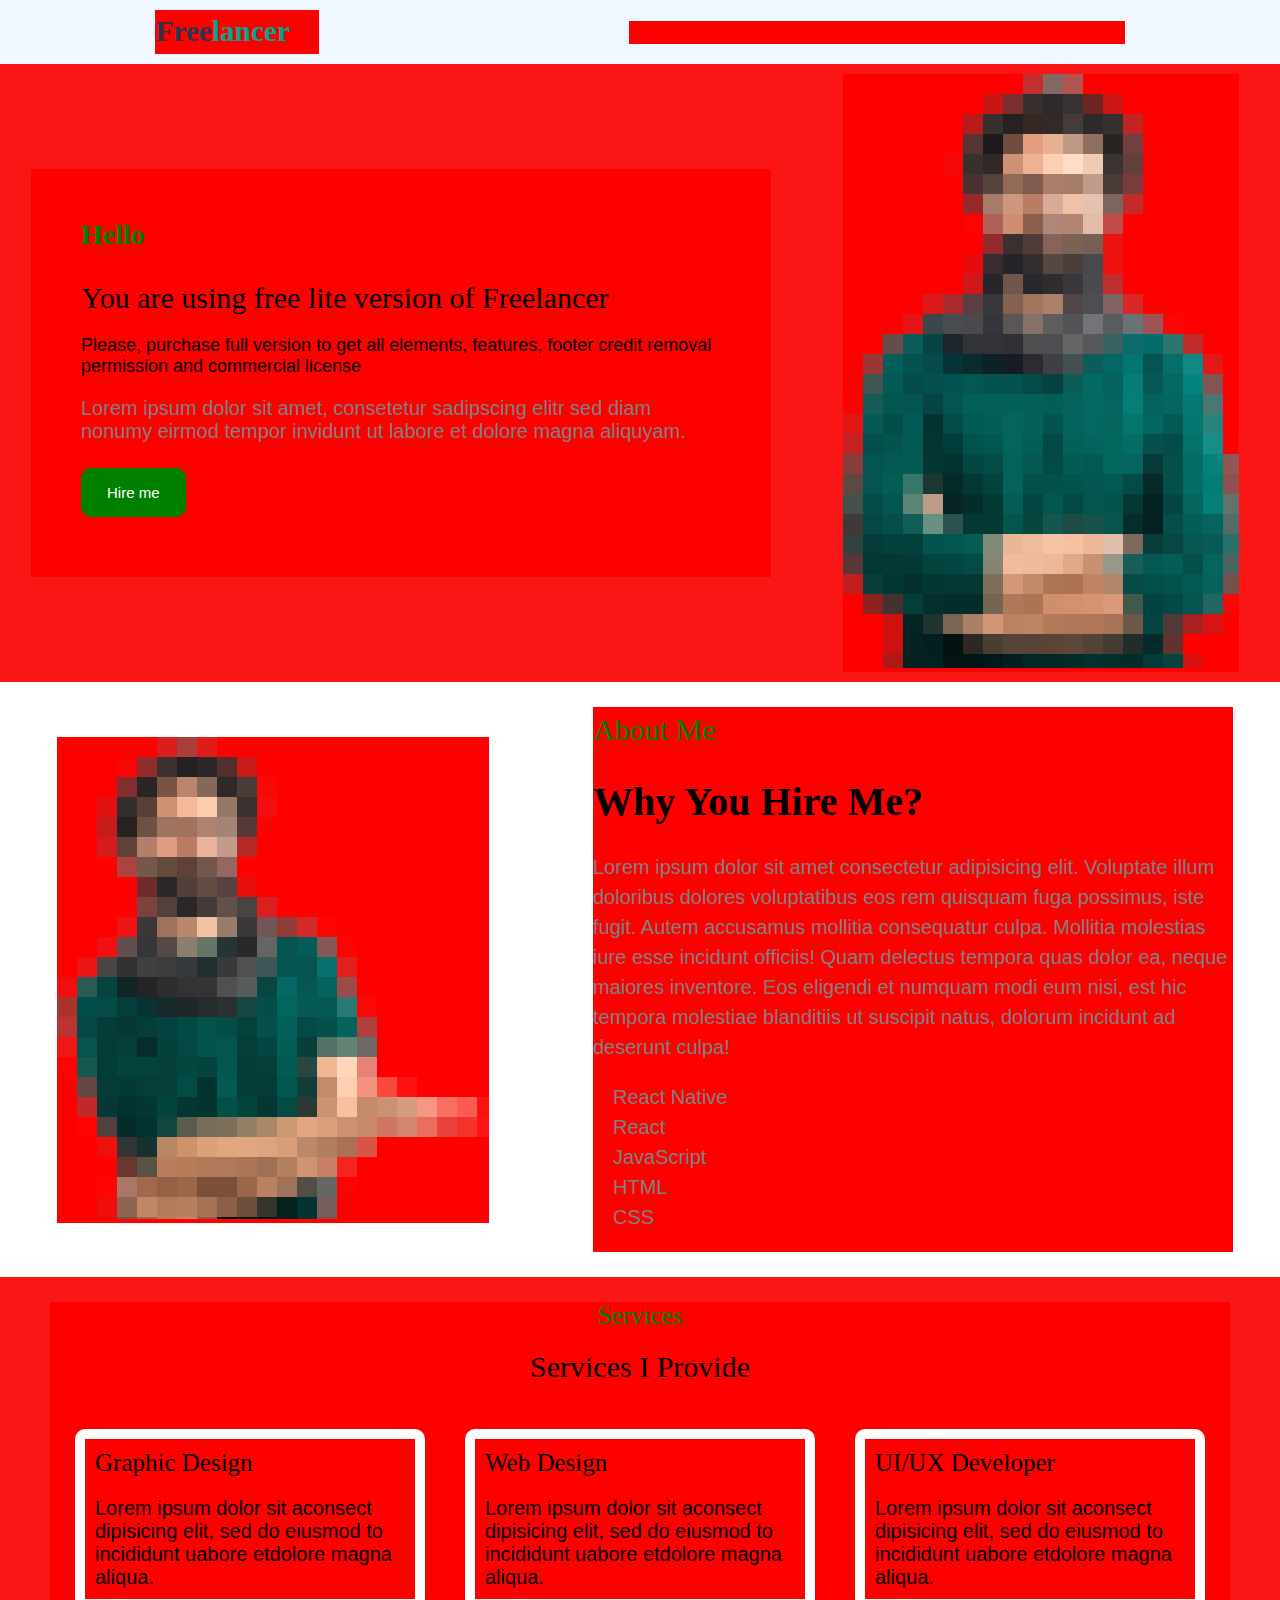
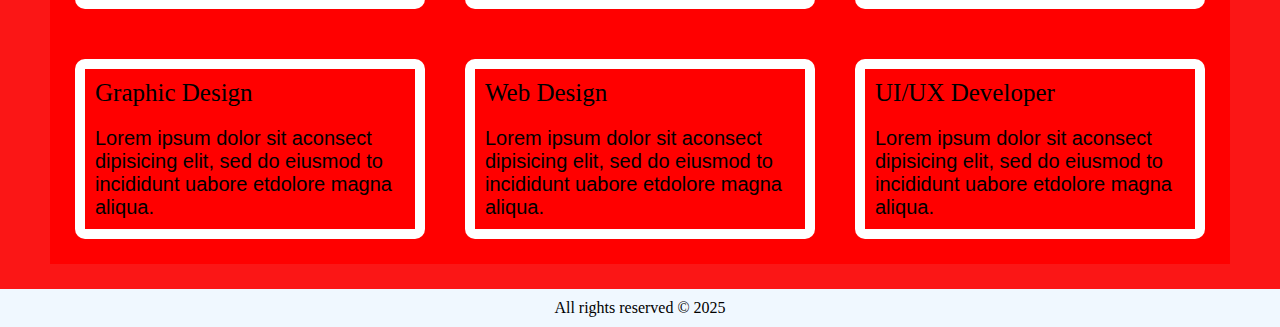
<file: about.html>
<!DOCTYPE html>
<html lang="en">
  <head>
    <meta charset="UTF-8" />
    <meta name="viewport" content="width=device-width, initial-scale=1.0" />
    <link rel="stylesheet" href="/styles.css" />
    <title>Portfolio</title>
  </head>
  <body>
    <header id="header_container">
      <div>
        <img src="logo.svg" alt="profile" height="40px" />
      </div>
      <nav>
        <button class="nav_toggle" aria-label="Toggle navigation">
          &#9776;
        </button>
        <ul class="nav_container">
          <li class="nav_items">Home</li>
          <li class="nav_items">About</li>
          <li class="nav_items">Services</li>
          <li class="nav_items">Experience</li>
        </ul>
      </nav>
    </header>
    <section id="main_intro">
      <div id="heloo_container">
        <h2 class="hello">Hello</h2>
        <h1 class="version_Freelancer">
          You are using free lite version of Freelancer
        </h1>
        <h5 class="full_version">
          Please, purchase full version to get all elements, features, footer
          credit removal permission and commercial license
        </h5>
        <p class="lorem">
          Lorem ipsum dolor sit amet, consetetur sadipscing elitr sed diam
          nonumy eirmod tempor invidunt ut labore et dolore magna aliquyam.
        </p>

        <div id="button_hireme">
          <button class="bt_hireme">Hire me</button>
        </div>
      </div>

      <div id="my_pic">
        <img src="hero.png" alt="hero_img" />
      </div>
    </section>
    <section id="about_me">
      <div id="about_imgcontainer">
        <img src="about_hero.png" alt="about_img" />
      </div>
      <div id="about_me_container">
        <h2 class="about_me_title">About Me</h2>
        <h3 class="why_hireme">Why You Hire Me?</h3>
        <p class="about_me_para">
          Lorem ipsum dolor sit amet consectetur adipisicing elit. Voluptate
          illum doloribus dolores voluptatibus eos rem quisquam fuga possimus,
          iste fugit. Autem accusamus mollitia consequatur culpa. Mollitia
          molestias iure esse incidunt officiis! Quam delectus tempora quas
          dolor ea, neque maiores inventore. Eos eligendi et numquam modi eum
          nisi, est hic tempora molestiae blanditiis ut suscipit natus, dolorum
          incidunt ad deserunt culpa!
        </p>

        <div>
          <ul class="skills">
            <li class="skills_items">React Native</li>
            <li class="skills_items">React</li>
            <li class="skills_items">JavaScript</li>
            <li class="skills_items">HTML</li>
            <li class="skills_items">CSS</li>
          </ul>
        </div>
      </div>
    </section>
    <section id="services_container">
      <div class="services_heading">
        <h3>Services</h3>
        <h2>Services I Provide</h2>
      </div>

      <div>
        <div class="services_subcontainers">
          <div class="services_each">
            <h2 class="service_title">Graphic Design</h2>
            <p class="service_para">
              Lorem ipsum dolor sit aconsect dipisicing elit, sed do eiusmod to
              incididunt uabore etdolore magna aliqua.
            </p>
          </div>
          <div class="services_each">
            <h2 class="service_title">Web Design</h2>
            <p class="service_para">
              Lorem ipsum dolor sit aconsect dipisicing elit, sed do eiusmod to
              incididunt uabore etdolore magna aliqua.
            </p>
          </div>
          <div class="services_each">
            <h2 class="service_title">UI/UX Developer</h2>
            <p class="service_para">
              Lorem ipsum dolor sit aconsect dipisicing elit, sed do eiusmod to
              incididunt uabore etdolore magna aliqua.
            </p>
          </div>
        </div>

        <div class="services_subcontainers">
          <div class="services_each">
            <h2 class="service_title">Graphic Design</h2>
            <p class="service_para">
              Lorem ipsum dolor sit aconsect dipisicing elit, sed do eiusmod to
              incididunt uabore etdolore magna aliqua.
            </p>
          </div>
          <div class="services_each">
            <h2 class="service_title">Web Design</h2>
            <p class="service_para">
              Lorem ipsum dolor sit aconsect dipisicing elit, sed do eiusmod to
              incididunt uabore etdolore magna aliqua.
            </p>
          </div>
          <div class="services_each">
            <h2 class="service_title">UI/UX Developer</h2>
            <p class="service_para">
              Lorem ipsum dolor sit aconsect dipisicing elit, sed do eiusmod to
              incididunt uabore etdolore magna aliqua.
            </p>
          </div>
        </div>
      </div>
    </section>

    <footer>All rights reserved &copy; 2025</footer>
  </body>
</html>
</file>
<file: styles.css>
* {
    margin: 0%;
    background-color: red;
}

#header_container {
    display: flex;
    flex-direction: row;
    justify-content: space-around;
    align-items: center;
    background-color: aliceblue;
    padding: 10px 0px;
}

.nav_container {
    display: flex;
    flex-direction: row;
    justify-content: space-around;
    align-items: center;
    list-style-type: none;
}

.nav_items {
    padding: 0px 25px;
    font-size: 1.25rem;
    color:red;
}

.nav_items:hover {
    text-decoration: underline;
}

#main_intro {
    display: flex;
    flex-direction: row;
    justify-content: space-around;
    align-items: center;
    background-color: rgba(211, 211, 211, 0.1);
}

#heloo_container {
    padding: 50px;
    max-width: 50%;
}

#my_pic {
    margin: 10px;
}

#my_pic img {
    width: 100%;
    height: auto;
}

.hello {
    font-size: 28px;
    color: green;
    padding-bottom: 30px;
    font-weight: 600;
}

.version_Freelancer {
    font-size: 30px;
    font-weight: 400;
    color: black;
    padding-bottom: 20px;
}

.full_version {
    font-size: 18px;
    font-family: Arial, Helvetica, sans-serif;
    color: black;
    font-weight: 300;
    padding-bottom: 20px;
}

.lorem {
    font-size: 20px;
    font-family: 'Arial', Arial, Helvetica, sans-serif;
    color: gray;
    padding-bottom: 15px;
    font-weight: 300;
}

#button_hireme {
    margin: 10px 0px;
}

.bt_hireme {
    padding: 15px 25px;
    background-color: green;
    color: white;
    border: 1px solid green;
    border-radius: 10px;
    font-size: 15px;
}

#about_me {
    display: flex;
    flex-direction: row;
    justify-content: space-around;
    align-items: center;
    background-color: white;
    padding: 25px 0px;
}

#about_imgcontainer {
    margin: 10px;
}

#about_imgcontainer img {
    width: 100%;
    height: auto;
}

#about_me_container {
    max-width: 50%;
}

.about_me_title {
    font-size: 30px;
    font-weight: 400;
    color: green;
    padding-bottom: 20px;
    line-height: 1.5;
}

.why_hireme {
    font-size: 40px;
    font-weight: 600;
    color: black;
    padding-bottom: 20px;
    line-height: 1.5;
}

.about_me_para {
    font-size: 20px;
    font-family: Arial, Helvetica, sans-serif;
    color: gray;
    line-height: 1.5;
}

.skills {
    padding: 20px;
}

.skills_items {
    font-size: 20px;
    font-family: Arial, Helvetica, sans-serif;
    color: gray;
    line-height: 1.5;
    list-style-type: none;
}

#services_container {
    background-color: rgba(211, 211, 211, 0.1);
    padding: 25px 50px;
}

.services_heading {
    display: flex;
    flex-direction: column;
    justify-content: center;
    align-items: center;
}

.services_heading h3 {
    font-size: 25px;
    font-weight: 400;
    color: green;
    padding-bottom: 20px;
}

.services_heading h2 {
    font-size: 30px;
    font-weight: 500;
    color: black;
    padding-bottom: 20px;
}

.services_subcontainers {
    display: flex;
    flex-direction: row;
    justify-content: space-around;
    align-items: center;
    padding: 5px;
}

.services_each {
    background-color: white;
    padding: 10px;
    margin: 20px;
    border-radius: 10px;
}

.services_each:hover {
    box-shadow: 0px 0px 10px 0px rgba(0, 0, 0, 0.1);
    background-color:pink;
    color: white;
}

.service_title {
    padding: 10px;
    font-size: 25px;
    font-weight: 400;
}

.service_para {
    padding: 10px;
    font-size: 20px;
    font-family: Arial, Helvetica, sans-serif;

}

footer {
    display: flex;
    flex-direction: row;
    justify-content: space-around;
    align-items: center;
    background-color: aliceblue;
    padding: 10px 0px;
}

.nav_toggle {
    display: none;
    background: none;
    border: none;
    font-size: 2rem;
    cursor: pointer;
}

@media screen and (max-width: 768px) {
    #main_intro {
        flex-direction: column;
    }

    #heloo_container {
        max-width: 100%;
        padding: 50px;
    }

    #my_pic {
        margin: 20px;
    }

    #about_me {
        flex-direction: column;
    }

    #about_me_container {
        max-width: 100%;
        height: auto;
        padding: 50px;
    }

    .services_subcontainers {
        flex-direction: column;
    }

    .nav_toggle {
        display: block;
    }

    .nav_container {
        display: none;
        flex-direction: column;
        width: 100%;
        text-align: center;
    }

    .nav_container.nav_visible {
        display: flex;
    }

    .nav_items {
        padding: 10px 0;
    }
}
</file>
